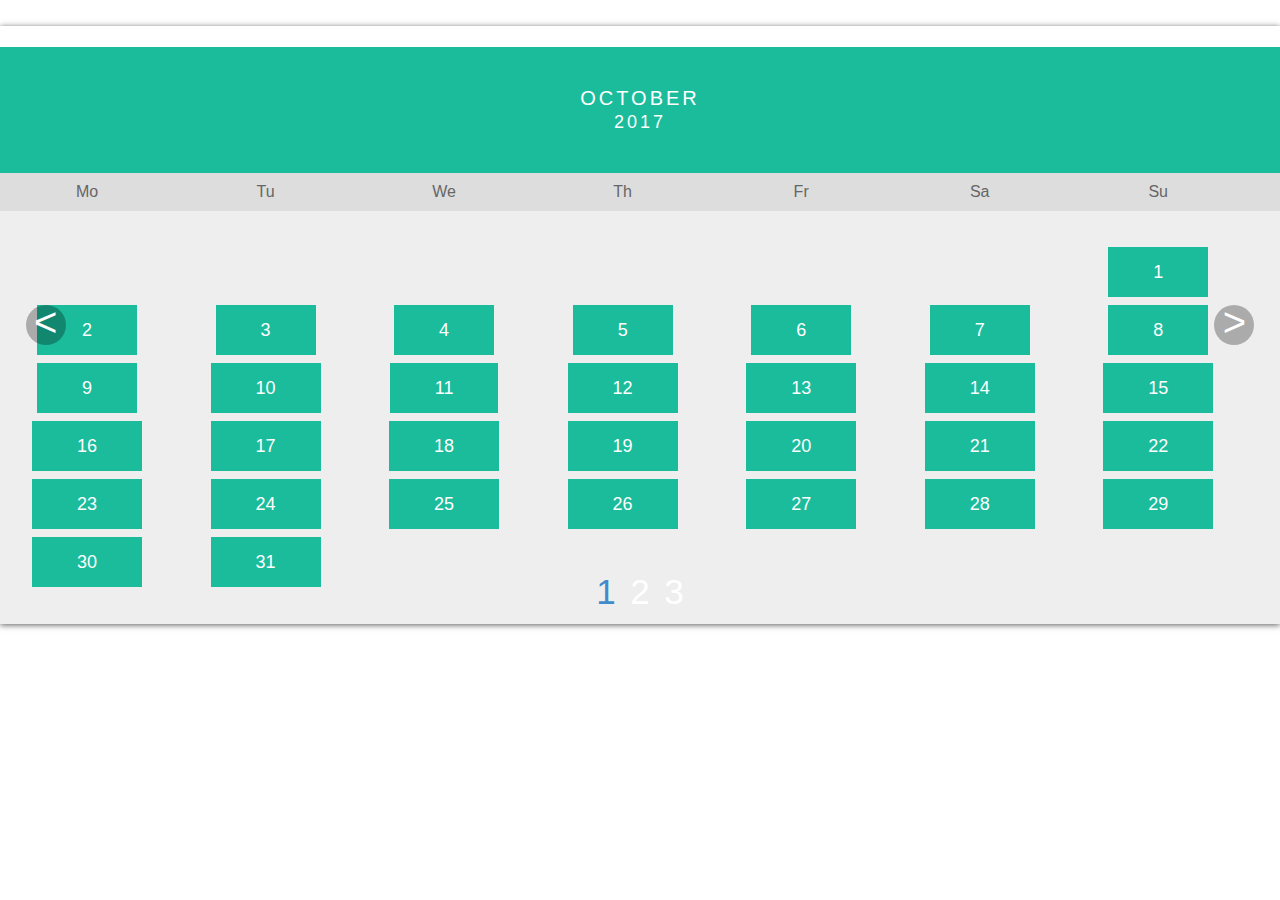
<file: Calenders.html>
<!DOCTYPE html>
<html>
<head>
  <link rel="stylesheet" href="style_calender.css">
</head>
<div class="carousel">
    <div class="carousel-inner">
        <input class="carousel-open" type="radio" id="carousel-1" name="carousel" aria-hidden="true" hidden="" checked="checked">
        <div class="carousel-item">
            <div><!DOCTYPE html>
<html>
<head>


</head>
<body>

<h1></h1>

<div class="month">      
  <ul>

    <li>
      October<br>
      <span style="font-size:18px">2017</span>
    </li>
  </ul>
</div>

<ul class="weekdays">
  <li>Mo</li>
  <li>Tu</li>
  <li>We</li>
  <li>Th</li>
  <li>Fr</li>
  <li>Sa</li>
  <li>Su</li>
</ul>

<ul class="days">  
  <li></li>
  <li></li>
  <li></li>
  <li></li>
  <li></li>
  <li></li>
  <li><span class="active">1</span></li>
  <li><span class="active">2</span></li>
  <li><span class="active">3</span></li>
  <li><span class="active">4</span></li>
  <li><span class="active">5</span></li>
  <li><span class="active">6</span></li>
  <li><span class="active">7</span></li>
  <li><span class="active">8</span></li>
  <li><span class="active">9</span></li>
  <li><span class="active">10</span></li>
  <li><span class="active">11</span></li>
  <li><span class="active">12</span></li>
  <li><span class="active">13</span></li>
  <li><span class="active">14</span></li>
  <li><span class="active">15</span></li>
  <li><span class="active">16</span></li>
  <li><span class="active">17</span></li>
  <li><span class="active">18</span></li>
  <li><span class="active">19</span></li>
  <li><span class="active">20</span></li>
  <li><span class="active">21</span></li>
  <li><span class="active">22</span></li>
  <li><span class="active">23</span></li>
  <li><span class="active">24</span></li>
  <li><span class="active">25</span></li>
  <li><span class="active">26</span></li>
  <li><span class="active">27</span></li> 
  <li><span class="active">28</span></li>  
  <li><span class="active">29</span></li>
  <li><span class="active">30</span></li>
  <li><span class="active">31</span></li>  
 
  
</ul>

</body>
</html>
</div>
        </div>
        <input class="carousel-open" type="radio" id="carousel-2" name="carousel" aria-hidden="true" hidden="">
        <div class="carousel-item">
            <div><html>
<head>


</head>
<body>

<h1></h1>

<div class="month">      
  <ul>

    <li>
      November<br>
      <span style="font-size:18px">2017</span>
    </li>
  </ul>
</div>

<ul class="weekdays">
  <li>Mo</li>
  <li>Tu</li>
  <li>We</li>
  <li>Th</li>
  <li>Fr</li>
  <li>Sa</li>
  <li>Su</li>
</ul>

<ul class="days">  
  
    <li><span class="active">1</span></li>
    <li><span class="active">2</span></li>
    <li><span class="active">3</span></li>
   <li><span class="active">4</span></li>
   <li><span class="active">5</span></li>
    <li><span class="active">6</span></li>
    <li><span class="active">7</span></li>
	  <li><span class="active">8</span></li>
	    <li><span class="active">9</span></li>
		  <li><span class="active">10</span></li>
		    <li><span class="active">11</span></li>
			  <li><span class="active">12</span></li>
			    <li><span class="active">13</span></li>
				  <li><span class="active">14</span></li>
				    <li><span class="active">15</span></li>
					  <li><span class="active">16</span></li>
					    <li><span class="active">17</span></li>
						  <li><span class="active">18</span></li>
						    <li><span class="active">19</span></li>
							  <li><span class="active">20</span></li>
							    <li><span class="active">21</span></li>
								  <li><span class="active">22</span></li>
								    <li><span class="active">23</span></li>
									  <li><span class="active">24</span></li>
									    <li><span class="active">25</span></li>
										  <li><span class="active">26</span></li>
										    <li><span class="active">27</span></li>
											  <li><span class="active">28</span></li>
											    <li><span class="active">29</span></li>
												  <li><span class="active">30</span></li>
												
										  
									  
</ul>

</body>
</html></div>
        </div>
        <input class="carousel-open" type="radio" id="carousel-3" name="carousel" aria-hidden="true" hidden="">
        <div class="carousel-item">
            <div><html>
<head>

</head>
<body>

<h1></h1>

<div class="month">      
  <ul>

    <li>
      December<br>
      <span style="font-size:18px">2017</span>
    </li>
  </ul>
</div>

<ul class="weekdays">
  <li>Mo</li>
  <li>Tu</li>
  <li>We</li>
  <li>Th</li>
  <li>Fr</li>
  <li>Sa</li>
  <li>Su</li>
</ul>

<ul class="days">  
  <li></li>
  <li></li>
  <li></li>
  <li></li>
  
  <li><span class="active">1</span></li>
  <li><span class="active">2</span></li>
  <li><span class="active">3</span></li>
  <li><span class="active">4</span></li>
  <li><span class="active">5</span></li>
  <li><span class="active">6</span></li>
  <li><span class="active">7</span></li>
  <li><span class="active">8</span></li>
  <li><span class="active">9</span></li>
  <li><span class="active">10</span></li>
  <li><span class="active">11</span></li>
  <li><span class="active">12</span></li>
  <li><span class="active">13</span></li>
  <li><span class="active">14</span></li>
  <li><span class="active">15</span></li>
  <li><span class="active">16</span></li>
  <li><span class="active">17</span></li>
  <li><span class="active">18</span></li>
  <li><span class="active">19</span></li>
  <li><span class="active">20</span></li>
  <li><span class="active">21</span></li>
  <li><span class="active">22</span></li>
  <li><span class="active">23</span></li>
  <li><span class="active">24</span></li>
  <li><span class="active">25</span></li>
  <li><span class="active">26</span></li>
  <li><span class="active">27</span></li>
  <li><span class="active">28</span></li>
  <li><span class="active">29</span></li>
  <li><span class="active">30</span></li>
  <li><span class="active">31</span></li>
  
</ul>

</body>
</html></div>
        </div>
        <label for="carousel-3" class="carousel-control prev control-1"><</label>
        <label for="carousel-2" class="carousel-control next control-1">></label>
        <label for="carousel-1" class="carousel-control prev control-2"><</label>
        <label for="carousel-3" class="carousel-control next control-2">></label>
        <label for="carousel-2" class="carousel-control prev control-3"><</label>
        <label for="carousel-1" class="carousel-control next control-3">></label>
        <ol class="carousel-indicators">
            <li>
                <label for="carousel-1" class="carousel-bullet">1</label>
            </li>
            <li>
                <label for="carousel-2" class="carousel-bullet">2</label>
            </li>
            <li>
                <label for="carousel-3" class="carousel-bullet">3</label>
            </li>
        </ol>
    </div>
</div>
</html>
</file>
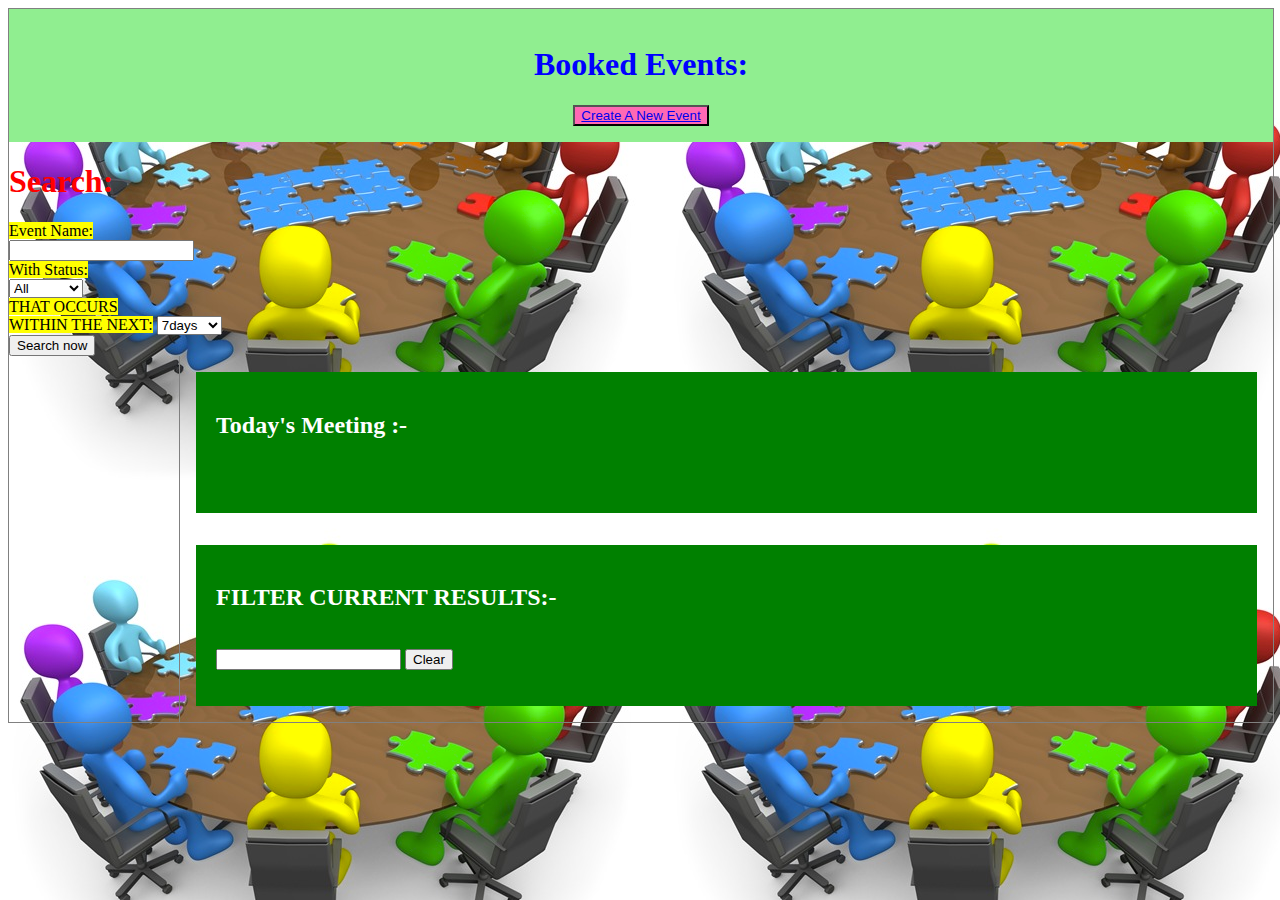
<file: eve.html>
<!DOCTYPE html>
<html>
<head>
<style>
body {
    background-image:url("img/meet3.png");
}
div.container {
    width: 100%;
    border: 1px solid gray;
}

header, footer {
    padding: 1em;
    color: white;
    background-color: black;
    clear: left;
    text-align: center;
}

nav {
    float: left;
    max-width: 160px;
    margin: 0;
    padding: 1em;
}

nav ul {
    list-style-type: none;
    padding: 0;
}
   
nav ul a {
    text-decoration: none;
}

article {
    margin-left: 170px;
    border-left: 1px solid gray;
    padding: 1em;
    overflow: hidden;
}
header {
    background-color:lightgreen;
    color: red;
}
button {
        
		background-color:hotpink;
		{
</style>
</head>
<body>
 
<div class="container">

<header>
   <h1 style=color:blue;>Booked Events:</h1>
  <button><a href="register.php" >Create A New Event</a></button>

</a>
</header>
  <h1 style=color:Red>Search:</h1>
<form action="/action_page.php">
  <p1 style=color:hotpink><mark>Event Name:</mark></p1><br>
  <input type="text" name="firstname" value="">
  <br>
<p2 style=color:hotpink> <mark> With Status:</mark></p2><br>
   <select name="cars">
    <option value="ALl">All</option>
    <option value="Active">Active</option>
    <option value="Archived">Archived</option>
   
  </select>
  <br><p3 style=color:hotpink><mark>THAT OCCURS </mark><br><mark> WITHIN THE NEXT:</mark></p3>
   <select name="Days">
    <option value="seven">7days</option>
    <option value="fourtheen">14days</option>
    <option value="twentyone">21days</option>
    <option value="twentyeight">28days</option>
  </select><br>
  <input type="submit" value="Search now">
</form> 

<article>
  <div style="background-color:Green;color:white;padding:20px;">
  <h2>Today's Meeting :-</h2>
  <?php echo $_SESSION['event_name']; ?>
  <form action="/action_page.php">
   <br>
  <p></p>
  </form>
</div> 
</article>

<article>
  <div style="background-color:Green;color:white;padding:20px;">
  <h2>FILTER CURRENT RESULTS:-</h2>
  <form action="/action_page.php">
   <br>
  <input type="text" name="firstname" value="">
  <input type="submit" value="Clear">
  <p></p>
  </form>
</div> 
</article>

</div>

</form> 


</body>
</html>
</file>
<file: style_calender.css>
html, body {
    margin: 0px;
    padding: 0px;
    background: url("http://digital.bnint.com/filelib/s9/photos/white_wood_4500x3000_lo_res.jpg");
}

.carousel {
    position: relative;
    box-shadow: 0px 1px 6px rgba(0, 0, 0, 0.64);
    margin-top: 26px;
}

.carousel-inner {
    position: relative;
    overflow: hidden;
    width: 100%;
}

.carousel-open:checked + .carousel-item {
    position: static;
    opacity: 100;
}

.carousel-item {
    position: absolute;
    opacity: 0;
    -webkit-transition: opacity 0.6s ease-out;
    transition: opacity 0.6s ease-out;
}

.carousel-item img {
    display: block;
    height: auto;
    max-width: 100%;
}

.carousel-control {
    background: rgba(0, 0, 0, 0.28);
    border-radius: 50%;
    color: #fff;
    cursor: pointer;
    display: none;
    font-size: 40px;
    height: 40px;
    line-height: 35px;
    position: absolute;
    top: 50%;
    -webkit-transform: translate(0, -50%);
    cursor: pointer;
    -ms-transform: translate(0, -50%);
    transform: translate(0, -50%);
    text-align: center;
    width: 40px;
    z-index: 10;
}

.carousel-control.prev {
    left: 2%;
}

.carousel-control.next {
    right: 2%;
}

.carousel-control:hover {
    background: rgba(0, 0, 0, 0.8);
    color: #aaaaaa;
}

#carousel-1:checked ~ .control-1,
#carousel-2:checked ~ .control-2,
#carousel-3:checked ~ .control-3 {
    display: block;
}

.carousel-indicators {
    list-style: none;
    margin: 0;
    padding: 0;
    position: absolute;
    bottom: 2%;
    left: 0;
    right: 0;
    text-align: center;
    z-index: 10;
}

.carousel-indicators li {
    display: inline-block;
    margin: 0 5px;
}

.carousel-bullet {
    color: #fff;
    cursor: pointer;
    display: block;
    font-size: 35px;
}

.carousel-bullet:hover {
    color: #aaaaaa;
}

#carousel-1:checked ~ .control-1 ~ .carousel-indicators li:nth-child(1) .carousel-bullet,
#carousel-2:checked ~ .control-2 ~ .carousel-indicators li:nth-child(2) .carousel-bullet,
#carousel-3:checked ~ .control-3 ~ .carousel-indicators li:nth-child(3) .carousel-bullet {
    color: #428bca;
}

#title {
    width: 100%;
    position: absolute;
    padding: 0px;
    margin: 0px auto;
    text-align: center;
    font-size: 27px;
    color: rgba(255, 255, 255, 1);
    font-family: 'Open Sans', sans-serif;
    z-index: 9999;
    text-shadow: 0px 1px 2px rgba(0, 0, 0, 0.33), -1px 0px 2px rgba(255, 255, 255, 0);
}

* {box-sizing: border-box;}
ul {list-style-type: none;}
body {font-family: Verdana, sans-serif;}

.month {
    padding: 40px 25px;
    width: 100%;
    background: #1abc9c;
    text-align: center;
}

.month ul {
    margin: 0;
    padding: 0;
}

.month ul li {
    color: white;
    font-size: 20px;
    text-transform: uppercase;
    letter-spacing: 3px;
}

.month .prev {
    float: left;
    padding-top: 10px;
}

.month .next {
    float: right;
    padding-top: 10px;
}

.weekdays {
    margin: 0;
    padding: 10px 0;
    background-color: #ddd;
}

.weekdays li {
    display: inline-block;
    width: 13.6%;
    color: #666;
    text-align: center;
}

.days {
    padding: 30px 0;
    background: #eee;
    margin: 0;
}

.days li {
	border : 1px;
	border-color : black;
    list-style-type: none;
    display: inline-block;
    width: 13.6%;
    text-align: center;
    margin-bottom: 5px;
    font-size:18px;
    color: #777;
	padding : 16px 16px;
	
}

.days li .active {
    padding: 15px 45px;
    background: #1abc9c;
    color: white !important
}

/* Add media queries for smaller screens */
@media screen and (max-width:720px) {
    .weekdays li, .days li {width: 13.1%;}
}

@media screen and (max-width: 420px) {
    .weekdays li, .days li {width: 12.5%;}
    .days li .active {padding: 2px;}
}

@media screen and (max-width: 290px) {
    .weekdays li, .days li {width: 12.2%;}
}
</file>
